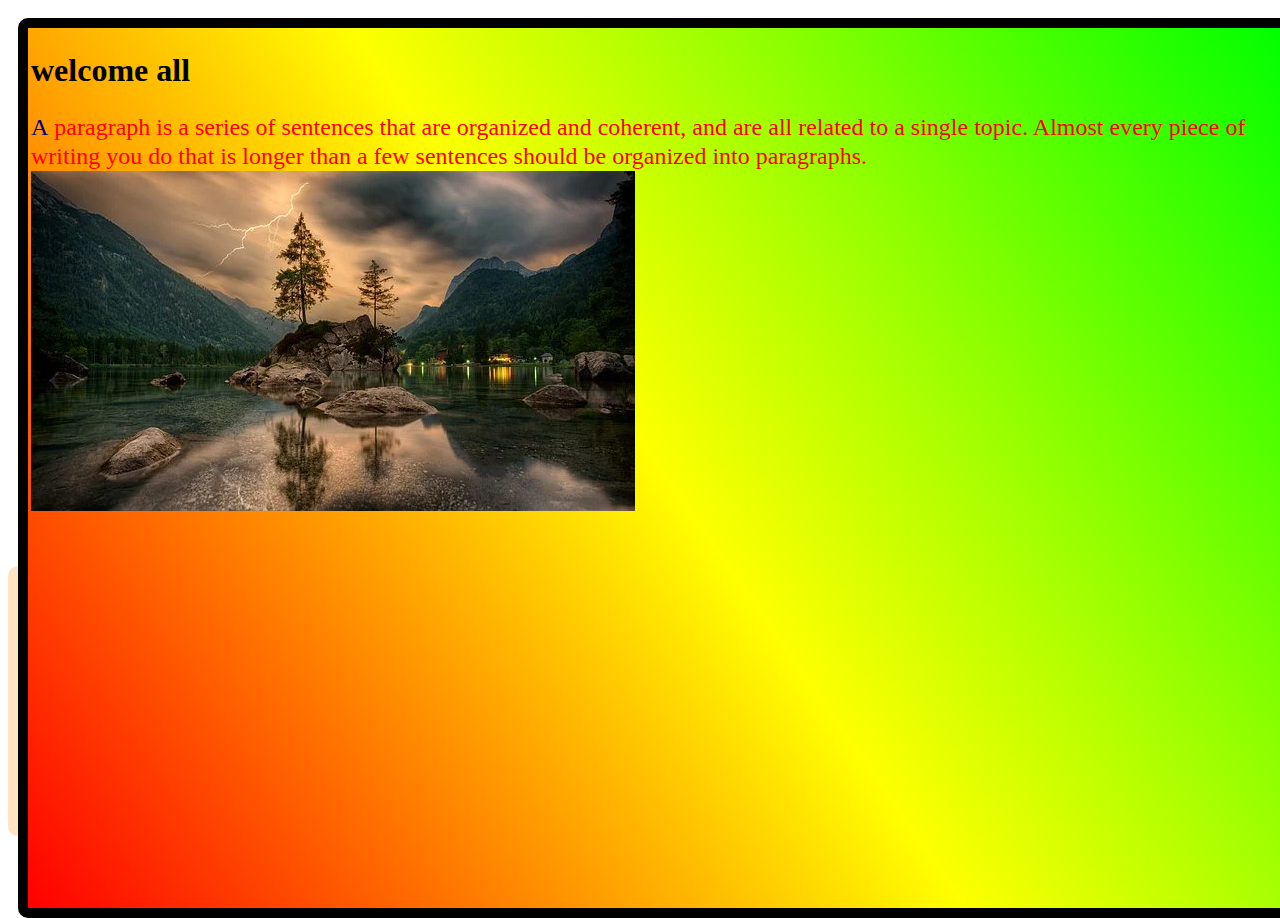
<file: tdy/index.html>
<html>
    <head>
        <title>kgm </title>
        <link rel="stylesheet" type="text/css" href="index.css">
    </head>
    <body>
        <div class="div">
            <h1>welcome all</h1>
            <p>A paragraph is a series of sentences that are organized and coherent, 
                and are all related to a single topic. Almost every piece of writing you do that is longer than a few 
                sentences should be organized into paragraphs. </p>
        </div><br><br><br><br><br><br><br><br><br><br><br><br><br><br><br><br><br><br><br><br><br><br><br><br><br><br><br>
        <br><br><br><br>
        <div class="card">
            <div>
                <h1 class="container">kalaivani</h1>
            </div>
        </div>
    </body>
</html>
</file>
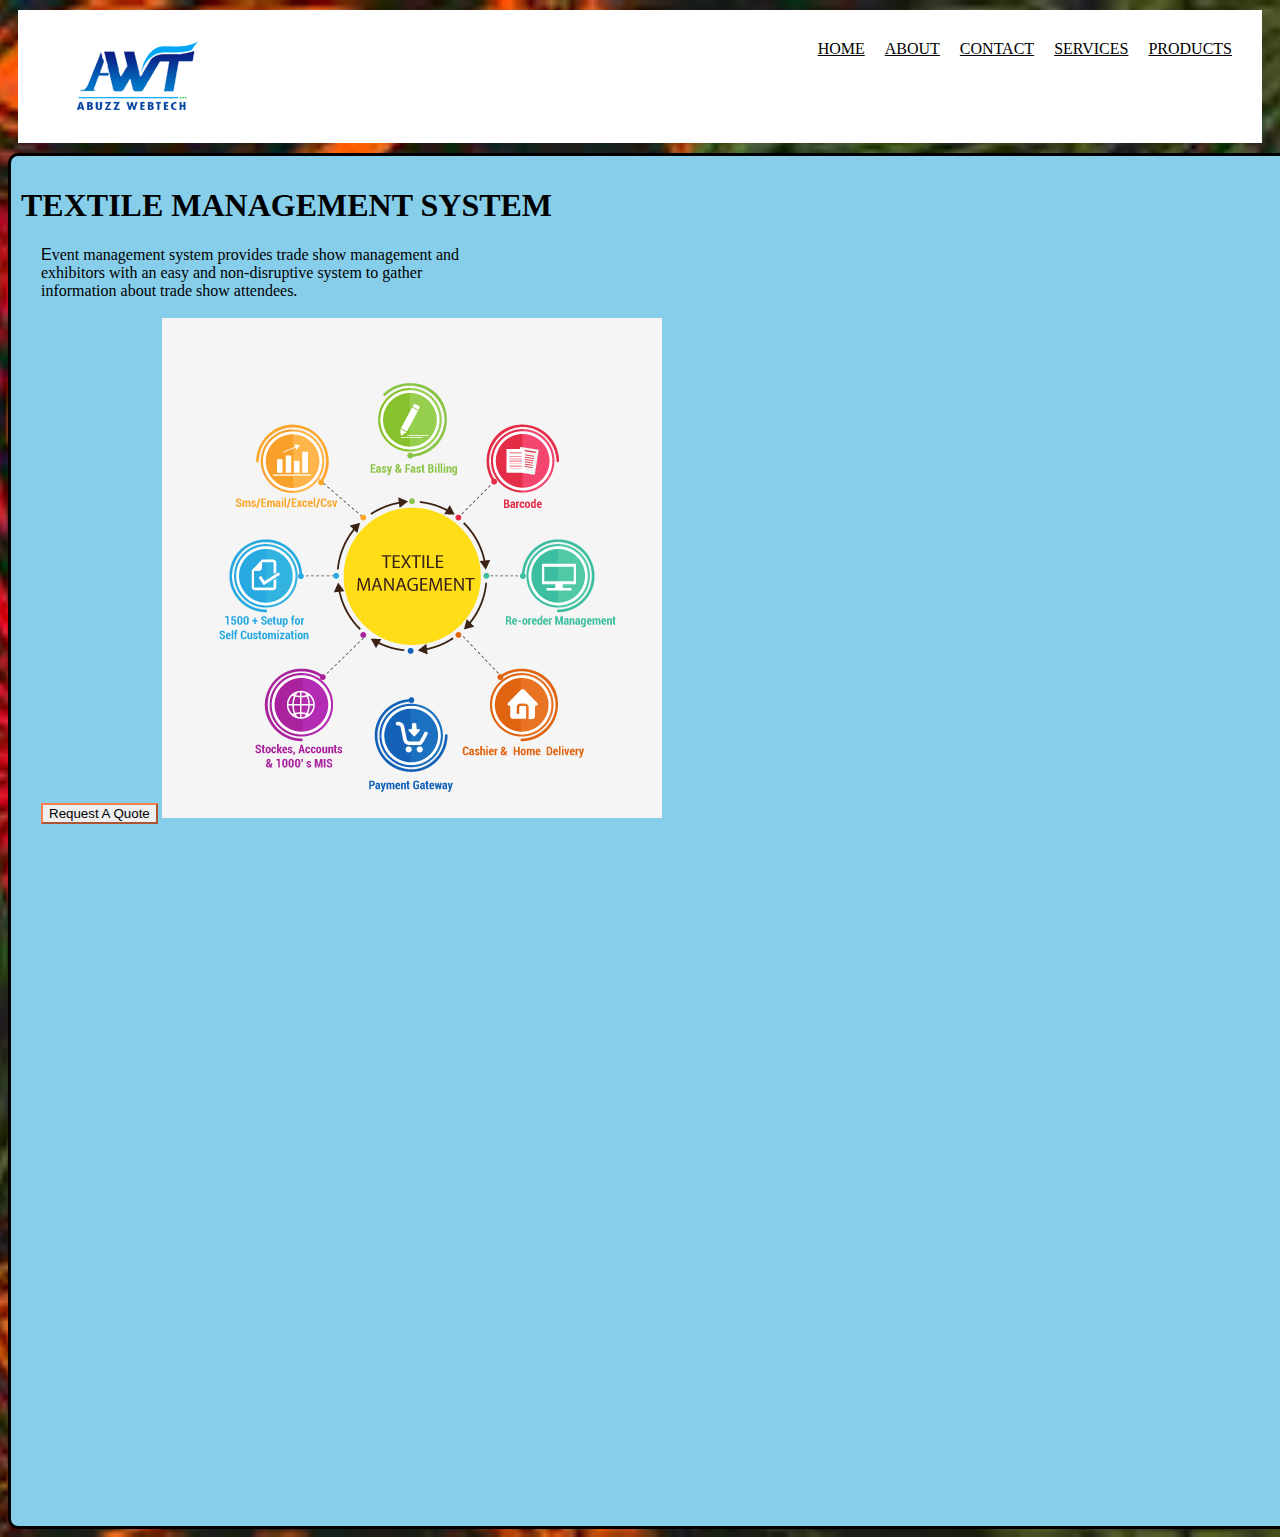
<file: design/sample.html>
<html>
    <head>
        <title>Layout</title>
        <link rel="stylesheet" type="text/css" href="sample.css">
    </head>
    <body>
        <nav>
        <ul>
            <li><a href="http://www.google.com">PRODUCTS</a></li>
            <li><a href="http://www.google.com">SERVICES</a></li>
            <li><a href="http://www.google.com">CONTACT</a></li>
            <li><a href="http://www.google.com">ABOUT</a></li>
            <li><a href="http://www.google.com">HOME</a></li>
            <li><a href="http://www.google.com"><img src="logo.png" class="img"></a></li>
        </ul>
        </nav>
        <div class="div">
            <h1>textile management system</h1>
            <p>Event Management system provides trade show management and <br>
                exhibitors with an easy and non-disruptive system to gather<br>
                information about trade show attendees.<br><br>
                <button class="btn">Request A Quote</button>
                <img src="textile-management.png"></p>
        </div>
        
    </body>
</html>
</file>
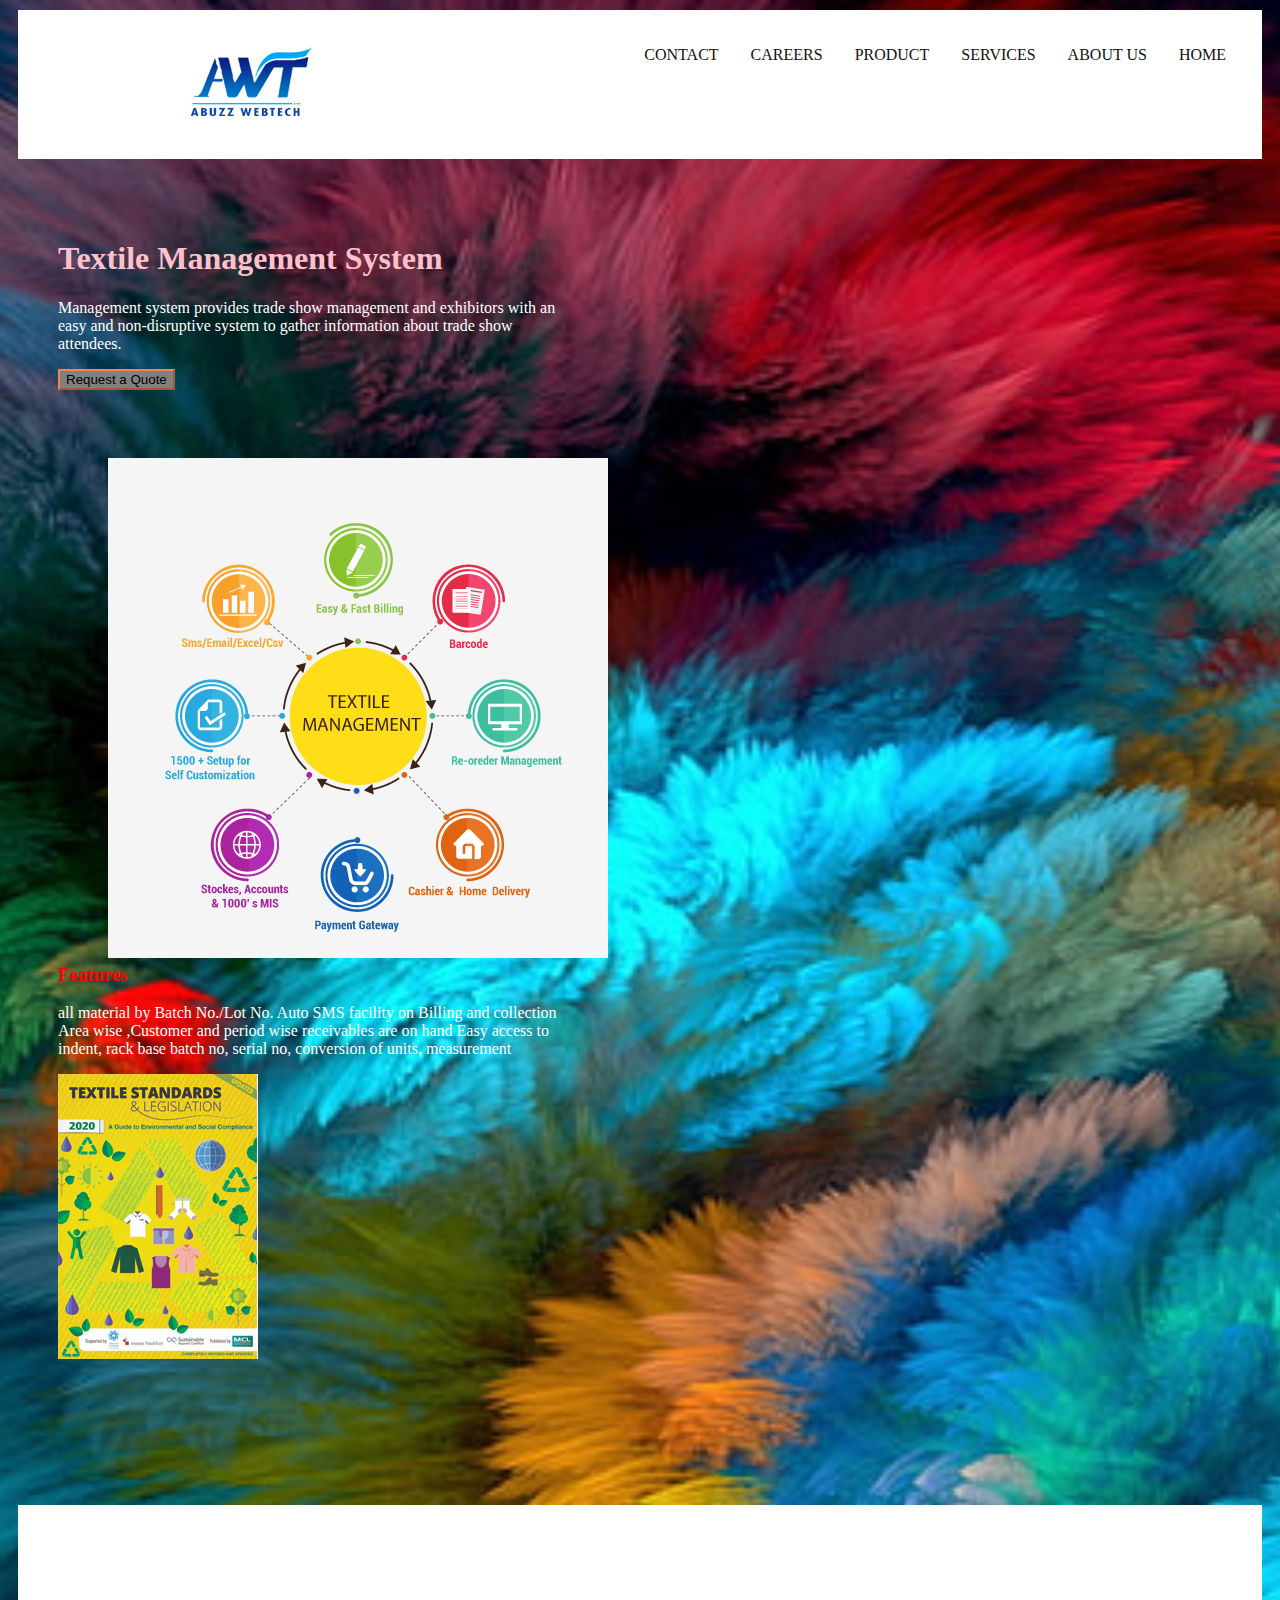
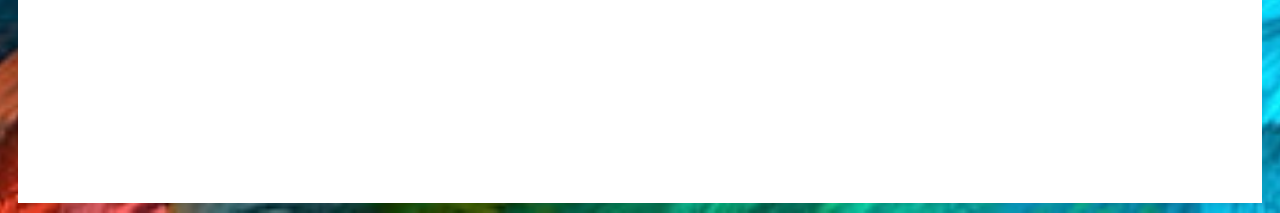
<file: layout2/layout2.html>
<html>
    <head>
        <title>Textile Management</title>
        <link rel="stylesheet" type="text/css" href="layout2.css">
    </head>
    <body class="body">
        <nav>
            <ul>
                <li><a href="https://abuzzwebtech.com/textile-managment-system.html" target="_blank">HOME</a></li>
                <li><a href="https://abuzzwebtech.com/textile-managment-system.html" target="_blank">ABOUT US</a></li>
                <li><a href="https://abuzzwebtech.com/textile-managment-system.html" target="_blank">SERVICES</a></li>
                <li><a href="https://abuzzwebtech.com/textile-managment-system.html" target="_blank">PRODUCT</a></li>
                <li><a href="https://abuzzwebtech.com/textile-managment-system.html" target="_blank">CAREERS</a></li>
                <li><a href="https://abuzzwebtech.com/textile-managment-system.html" target="_blank">CONTACT</a></li>
                <li><a href="http://abuzzwebtech.com/textile-managment-system.html" target="_blank" >
                    <img src="logo.png" class="img"></a></li>

            </ul>
        </nav>
        <div>
        <h1 style=color:pink;>Textile Management System</h1>
        <p style=color:white;> Management system provides trade show management and 
            exhibitors with an easy and non-disruptive system to gather 
            information about trade show attendees.</p>
            <button class="btn">Request a Quote</button><br><br>
            <div>
                <img src="textile-management.png"></div></div><br><br><br><br><br><br><br>
                <div>
                    <h3 style=color:red>Features</h3>
                    <p style=color:white> all material by Batch No./Lot No.
                        Auto SMS facility on Billing and collection
                        Area wise ,Customer and period wise receivables are on hand
                        Easy access to indent, rack base batch no, serial no, conversion of units, measurement</p>
                      <img src="TSL-2020.jpg">
                </div>
                <ul>
                    <marquee scrollamount="10">
                    <li><img src="images.jpg">
                        <li><img src="images (1).jpg"></li>
                        <li><img src="multi-colored-yarns-in-the-textile-machine-yarn-warping-machine-in-a-textile-weaving-factory-stock-photos_csp8991553.webp"></li>
                </ul>
        </body></html>
</file>
<file: tdy/index.css>
.div{
    height:100vh;
    width:100vw;
    padding:3px;
    background-color:darkgreen;
    margin: 10px;
    border:solid;
    border-color: black;
    border-width: 10px;
    border-radius: 10px;
    box-sizing:border-box;
    background: -webkit-linear-gradient(left bottom,red,yellow,lime);
    position:absolute;
}
@media screen{
    p{
        color:red;
        font-size: x-large;
    }
}
@media print{
    p{
        color:green;
        font-family: Arial, Helvetica, sans-serif;
        font-size: medium;
    }
}
@media screen,print{
    p{
    line-height:1.2;
    }
}
p::first-letter{
    color: darkblue;
    font-variant:small-caps;
}
p::after{
    content: url("nature-3082832__340.webp");
}
.card{
    background:-webkit-linear-gradient(left bottom,green,yellow,pink);
    height:30vh;
    padding:3px;
    border:solid;
    border-color:bisque;
    border-width:10px;
    box-sizing: border-box;
    width:30vw;
    border-radius: 10px;
}
.container .column:first-child{
    margin-right: 4%;
}
@media screen and(maxwidth:767px){
    .column{
        width:100%;
        padding:20px;
        float:left;
    }
}
</file>
<file: design/sample.css>
ul{
    list-style-type:none;
    margin:10px;
    padding:20px;
    overflow:hidden;
    background-color: white
}
li{
    float:right;
}
li a{
    display:inline-block;
    color:black;
    text-align: center;
    padding:10px;
    text-decoration: underline;
}
li a:hover{
    background-color: coral;
    cursor:pointer;
}
body{
    background-image: url(download\ \(1\).jpg);
    background-position: center;
    background-repeat: no-repeat;
    background-size: cover;
}
.img{
    margin-right: 600px;
}
.div{
    height:150vh;
    width:100vw;
    padding:10px;
    background-color:skyblue;
    border:solid;
    border-color: black;
    border-radius:10px;
    text-transform: uppercase;
}
p{
    margin-left: 20px;
    text-transform: lowercase;
}
p::first-letter{
    text-transform: uppercase;
    font-family: Arial, Helvetica, sans-serif;
    text-align: justify;
}
@media screen and(min-width:1224px){
    body{
        background: none;
    }
}
@media screen and(min-width:1824px){
    body{
        background-color: bisque;
    }
}
@media image and(max-width:767px){
    body{
        background-image: none;
        
    }
}
.btn{
    border-color: coral;
    cursor:pointer;
}
</file>
<file: layout2/layout2.css>
ul{
    list-style-type: none;
    margin:10px;
    padding:20px;
    background-color:white;
    overflow: hidden;}

li{
    float: right;
}
li a{
    display:inline-block;
    color:rgb(20, 17, 17);
    text-align: center;
    padding:16px;
    text-decoration: none;
    
    
}
li a:hover{
    background-color:#c91111;
}
body{
    background-color: rgb(20, 232, 232);
}
div{
    margin-right:300px;
    height:500px;
    width:500px;
    padding:50px;
    
}
.btn{
    border-color: coral;
    background-color: gray;
}
body{
    background-image: url("background-paint-colors-colorful-wallpaper-preview.jpg");
    background-repeat: no-repeat;
    background-position: center;
    background-size: cover;

}
.img{

float: left;
margin-right: 300px;

}
</file>
